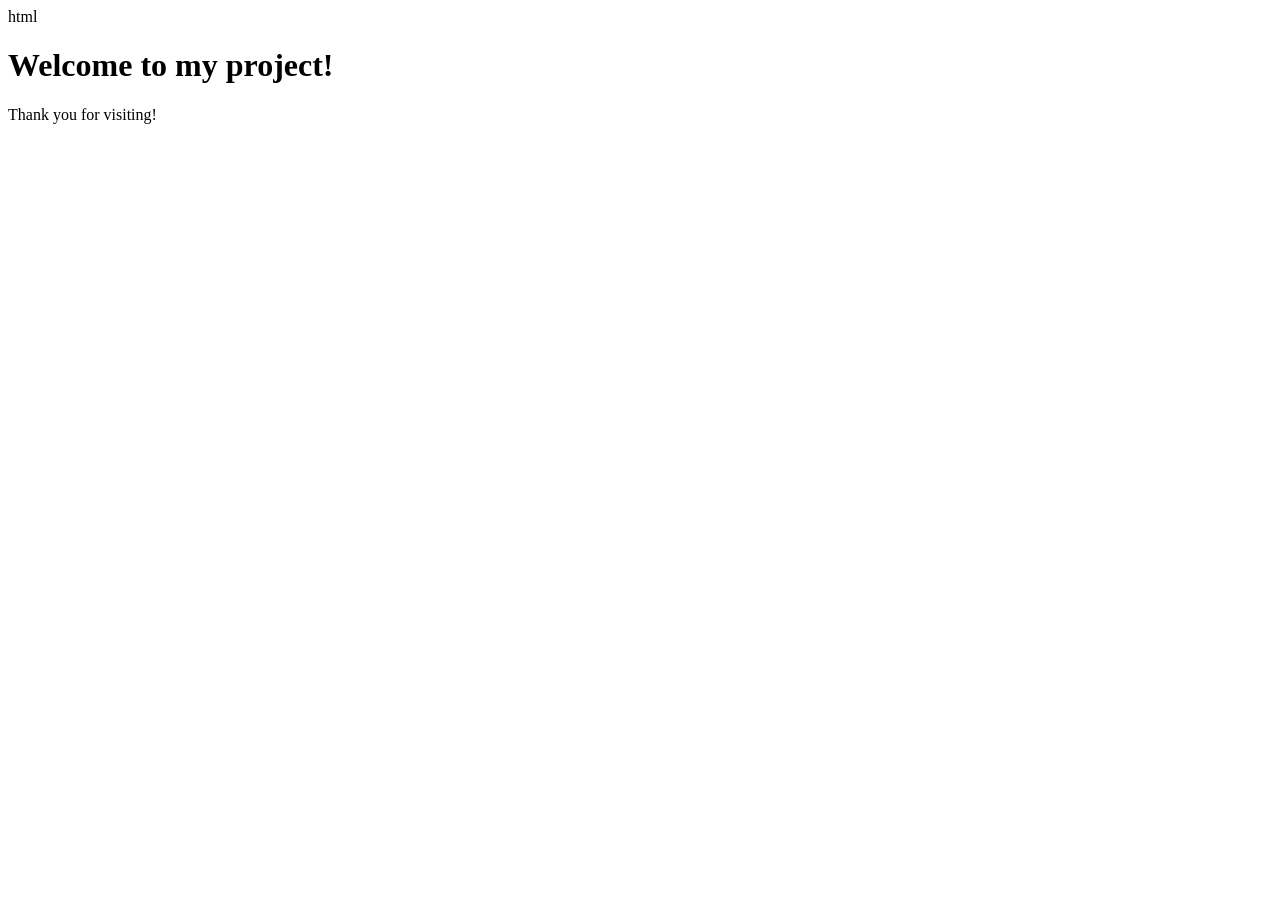
<file: index.html>
html
    <!DOCTYPE html>
    <html>
    <head>
      <title>My Commit Project</title>
    </head>
    <body>
      <h1>Welcome to my project!</h1>
      <p>Thank you for visiting!</p>
    </body>
    </html>
</file>
